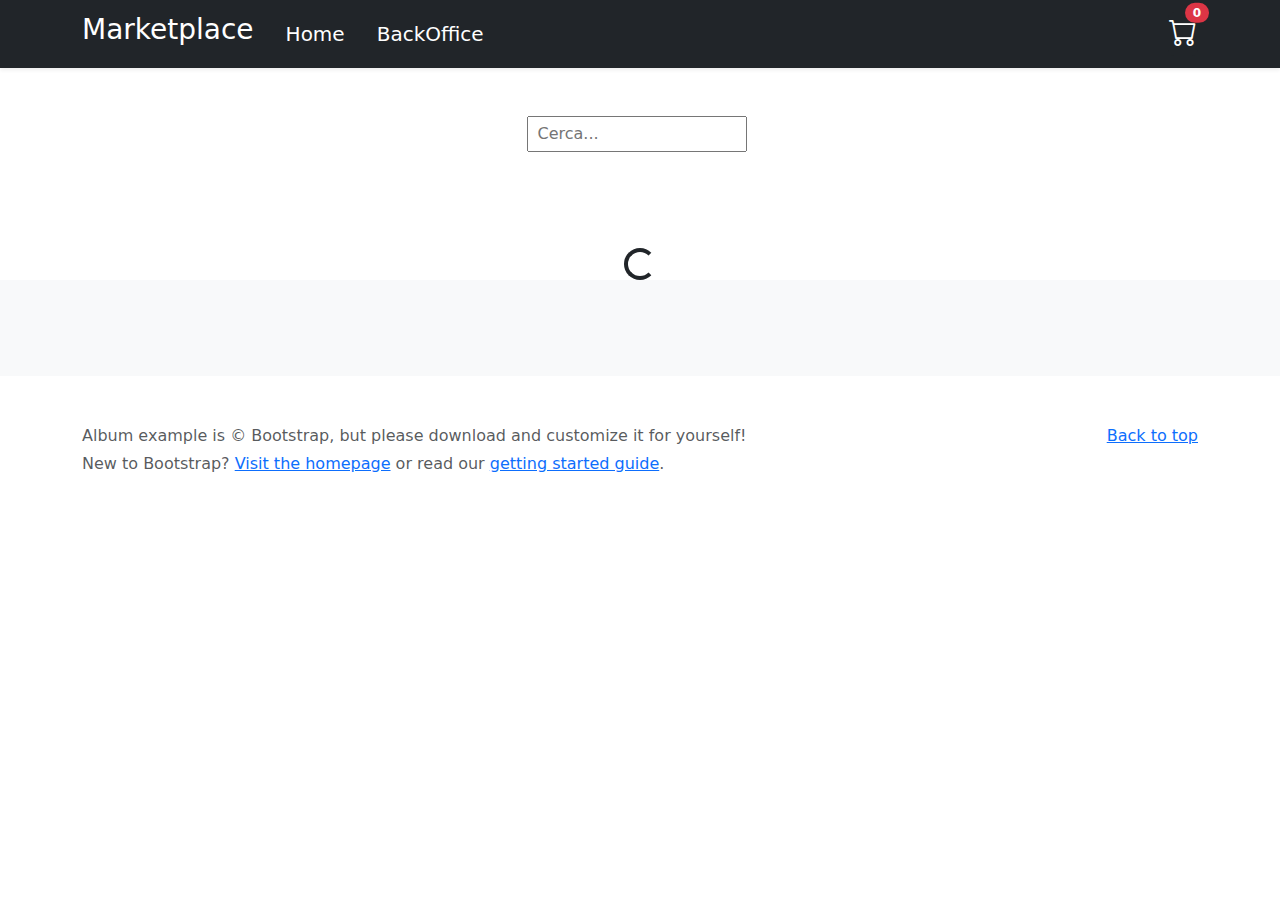
<file: index.html>
<!DOCTYPE html>
<html lang="it">
<head>
    <meta charset="UTF-8">
    <meta name="viewport" content="width=device-width, initial-scale=1.0">
    <link href="https://cdn.jsdelivr.net/npm/bootstrap@5.3.3/dist/css/bootstrap.min.css" rel="stylesheet" integrity="sha384-QWTKZyjpPEjISv5WaRU9OFeRpok6YctnYmDr5pNlyT2bRjXh0JMhjY6hW+ALEwIH" crossorigin="anonymous">
    <link rel="stylesheet" href="https://cdn.jsdelivr.net/npm/bootstrap-icons@1.11.3/font/bootstrap-icons.min.css">
    <link rel="stylesheet" href="style.css">
    <title>Marketplace</title>
</head>
<body>
    
    
  <header data-bs-theme="dark">
    <div class="navbar navbar-dark bg-dark shadow-sm">
      <div class="container d-flex justify-content-between">
        <div class="nav-info d-flex align-items-center">
          <a href="#" class="navbar-brand d-flex align-items-center">
            <strong class="h3">Marketplace</strong>
          </a>
          <a class="mx-3 navbar-brand" href="#">Home</a>
          <a class="mx-3 navbar-brand" href="/BackOffice/backoffice.html">BackOffice</a>
        </div>
        <div class="buttons">
          <button class="btn btn-dark position-relative p-0" type="button" data-bs-toggle="offcanvas" data-bs-target="#offcanvasExample" aria-controls="offcanvasExample">
            <i class="bi bi-cart fs-3"></i>
            <span class="position-absolute top-0 start-100 translate-middle badge rounded-pill bg-danger" id="total-articles">
              0
              <span class="visually-hidden"></span>
            </span>
          </button>
          <div class="offcanvas offcanvas-end" tabindex="-1" id="offcanvasExample" aria-labelledby="offcanvasExampleLabel">
            <div class="offcanvas-header">
              <h5 class="offcanvas-title pb-2 border-bottom w-75" id="offcanvasExampleLabel">Carrello</h5>
              <button type="button" class="btn-close" data-bs-dismiss="offcanvas" aria-label="Close"></button>
            </div>
            <div class="offcanvas-body">
              <div id="cart" class="row g-0">
              </div>
              <div class="totalCart">
                <p class="mt-2" id="totalPrice"></p>
              </div>
              <button class="btn btn-danger mt-5" onclick="deleteAll()">Svuota</button>
            </div>
          </div>
        </div>
      </div>
    </div>
  </header>

  <main>
    <section class="py-5 text-center container ">
      <input type="text" placeholder="Cerca..." id="search-btn" class="px-2 py-1">
      <label for="search"></label>
    </section>
    <div class="justify-content-center mt-5" id="spinner">
      <div class="spinner-border" role="status">
        <span class="visually-hidden">Loading...</span>
      </div>
    </div>
    <div class="album py-5 bg-body-tertiary">
        <div class="container">
            <div id="products-list" class="row row-cols-1 row-cols-sm-2 row-cols-md-3 g-3 w-100 h-100 d-flex justify-content-center align-items-center">
                
            </div>
        </div>
    </div>
  </main>

  <footer class="text-body-secondary py-5">
    <div class="container">
      <p class="float-end mb-1">
      <a href="#">Back to top</a>
      </p>
      <p class="mb-1">Album example is © Bootstrap, but please download and customize it for yourself!</p>
      <p class="mb-0">New to Bootstrap? <a href="/">Visit the homepage</a> or read our <a href="/docs/5.3/getting-started/introduction/">getting started guide</a>.</p>
    </div>
  </footer>

  <script src="https://cdn.jsdelivr.net/npm/bootstrap@5.3.3/dist/js/bootstrap.bundle.min.js" integrity="sha384-YvpcrYf0tY3lHB60NNkmXc5s9fDVZLESaAA55NDzOxhy9GkcIdslK1eN7N6jIeHz" crossorigin="anonymous"></script>
  <script src="script.js"></script>
</body>
</html>
</file>
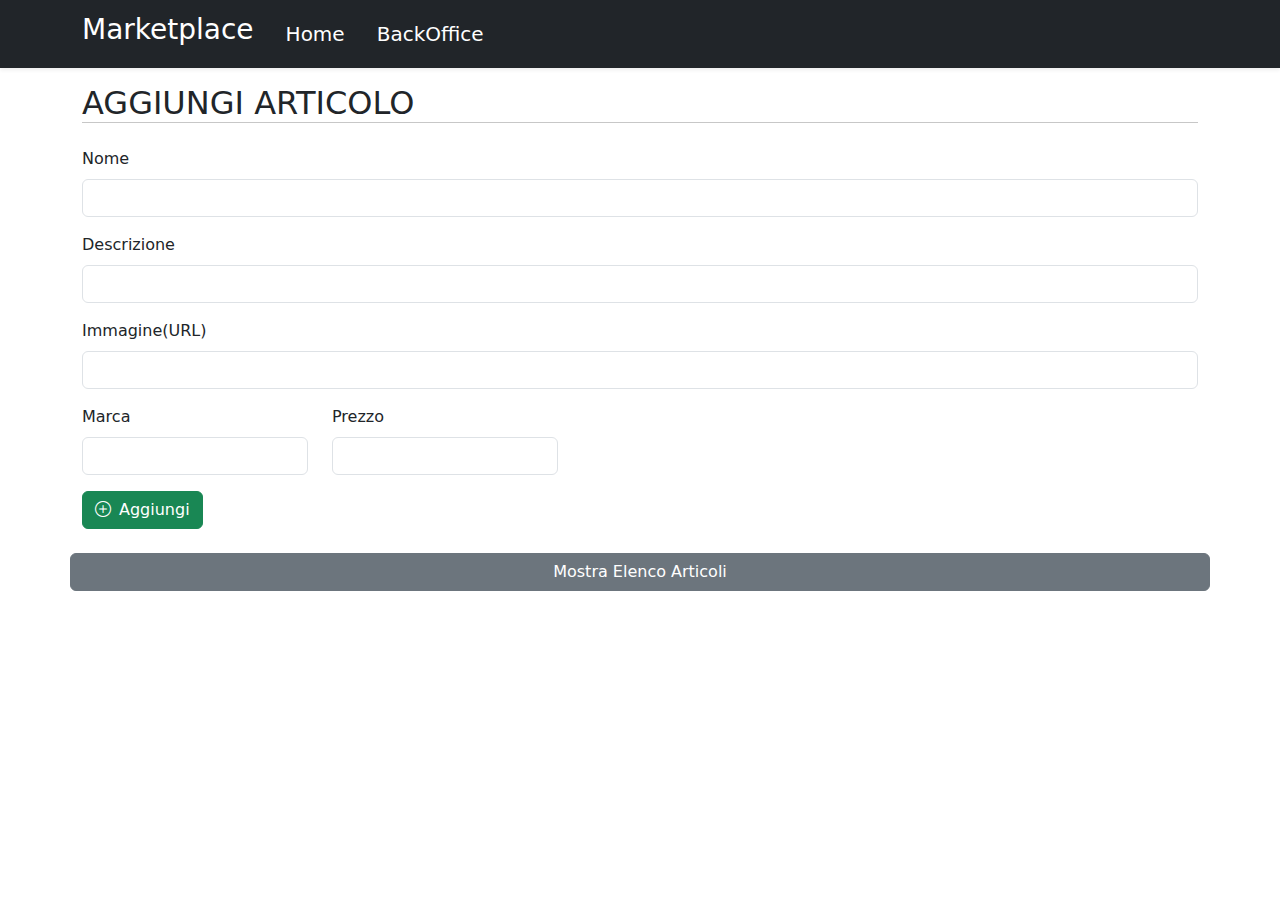
<file: BackOffice/backoffice.html>
<!DOCTYPE html>
<html lang="it">
<head>
    <meta charset="UTF-8">
    <meta name="viewport" content="width=device-width, initial-scale=1.0">
    <link href="https://cdn.jsdelivr.net/npm/bootstrap@5.3.3/dist/css/bootstrap.min.css" rel="stylesheet" integrity="sha384-QWTKZyjpPEjISv5WaRU9OFeRpok6YctnYmDr5pNlyT2bRjXh0JMhjY6hW+ALEwIH" crossorigin="anonymous">
    <link rel="stylesheet" href="https://cdn.jsdelivr.net/npm/bootstrap-icons@1.11.3/font/bootstrap-icons.min.css">
    <link rel="stylesheet" href="backoffice.css">
    <title>BackOffice</title>
</head>
<body>
    
  <header data-bs-theme="dark">
    <div class="navbar navbar-dark bg-dark shadow-sm">
      <div class="container d-flex justify-content-start align-items-center">
        <a href="#" class="navbar-brand d-flex">
          <strong class="h3">Marketplace</strong>
        </a>
        <a class="mx-3 navbar-brand" href="/index.html">Home</a>
        <a class="mx-3 navbar-brand" href="/BackOffice/backoffice.html">BackOffice</a>
      </div>
    </div>
  </header>

  <main>
    <div class="container">
      <div class="row">
        <form id="form" class="mt-3 ">
          <h2 class="mb-4" style="border-bottom: 1px solid #c7c7c7;">AGGIUNGI ARTICOLO</h2>
          <div class="mb-3">
            <label for="name" class="form-label">Nome</label>
            <input type="text" class="form-control" id="name" required>
          </div>
          <div class="mb-3">
            <label for="description" class="form-label">Descrizione</label>
            <input type="text" class="form-control" id="description" required>
          </div>
          <div class="mb-3">
            <label for="imageUrl" class="form-label">Immagine(URL)</label>
            <input type="text" class="form-control" id="imageUrl" required>
          </div>
          <div class="d-flex ">
            <div class="mb-3 ">
              <label for="brand" class="form-label">Marca</label>
              <input type="text" class="form-control" id="brand" required>
            </div>
            <div class="mb-3 mx-4">
              <label for="price" class="form-label">Prezzo</label>
              <input type="number" class="form-control" id="price" required>
            </div>
          </div>
          <div class="d-flex">
            <button class="btn btn-success" onclick="addArticle()"><i class="bi bi-plus-circle me-2"></i>Aggiungi</button>
            <button id="conferma" class="btn btn-secondary conferma" onclick="updateProduct()"><i class="bi bi-check me-2"></i>Conferma</button>
          </div>
        </form>
        <button class="btn btn-secondary mt-4" onclick="showArticle()">Mostra Elenco Articoli</button>
        <div class="justify-content-center my-5" id="spinner">
          <div class="spinner-border" role="status">
            <span class="visually-hidden">Loading...</span>
          </div>
        </div>
      </div>
    </div>
    <div id="products-list" class="container">   
    </div>
  </main>

  <script src="https://cdn.jsdelivr.net/npm/bootstrap@5.3.3/dist/js/bootstrap.bundle.min.js" integrity="sha384-YvpcrYf0tY3lHB60NNkmXc5s9fDVZLESaAA55NDzOxhy9GkcIdslK1eN7N6jIeHz" crossorigin="anonymous"></script>
  <script src="backoffice.js"></script>
</body>
</html>
</file>
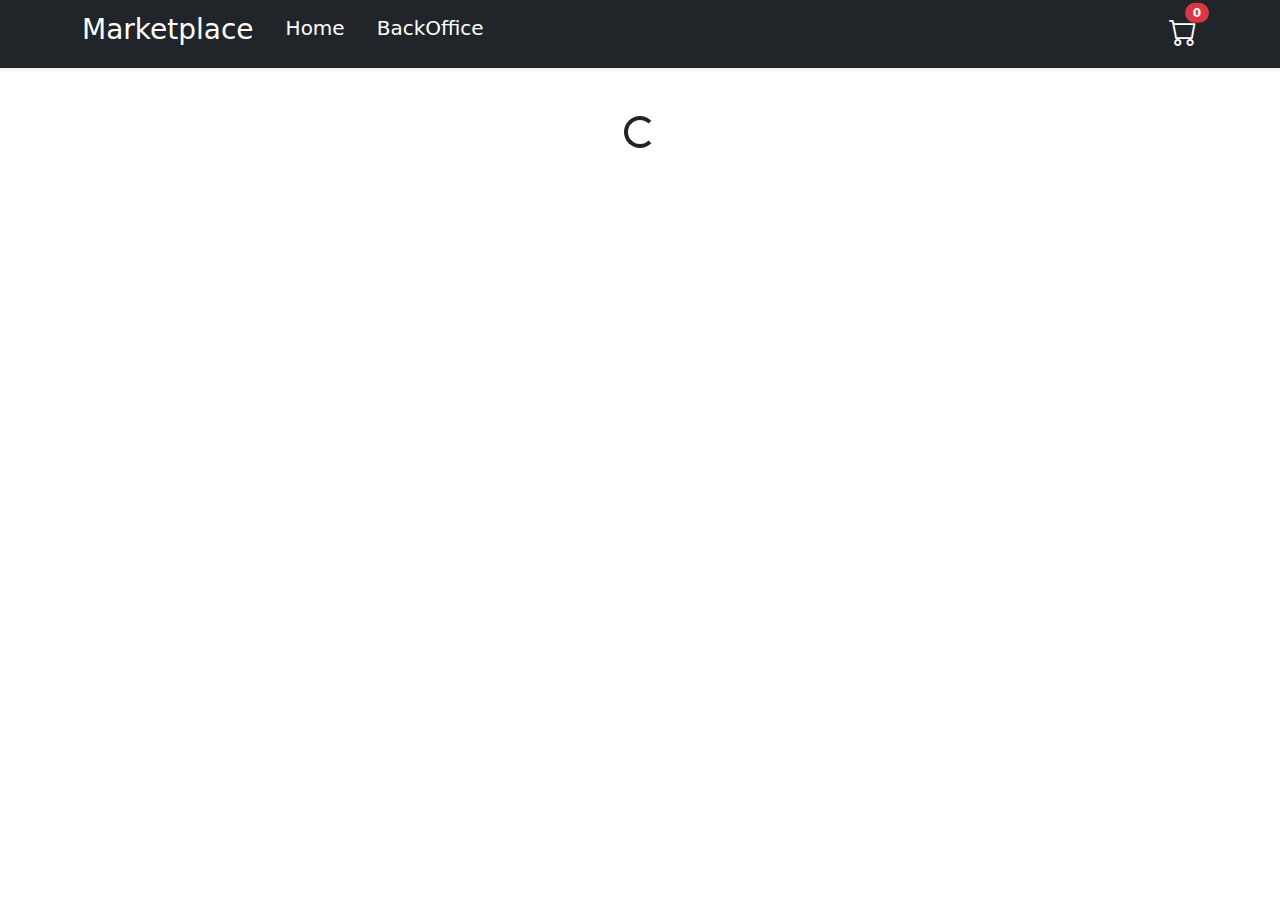
<file: PaginaProdotto/prodotto.html>
<!DOCTYPE html>
<html lang="it">
<head>
    <meta charset="UTF-8">
    <meta name="viewport" content="width=device-width, initial-scale=1.0">
    <link href="https://cdn.jsdelivr.net/npm/bootstrap@5.3.3/dist/css/bootstrap.min.css" rel="stylesheet" integrity="sha384-QWTKZyjpPEjISv5WaRU9OFeRpok6YctnYmDr5pNlyT2bRjXh0JMhjY6hW+ALEwIH" crossorigin="anonymous">
    <link rel="stylesheet" href="https://cdn.jsdelivr.net/npm/bootstrap-icons@1.11.3/font/bootstrap-icons.min.css">
    <link rel="stylesheet" href="prodotto.css">
    <title>Articolo</title>
</head>
<body>

    <header data-bs-theme="dark">
      <div class="navbar navbar-dark bg-dark shadow-sm">
        <div class="container d-flex justify-content-between align-items-center">
          <div class="nav-info d-flex">
            <a href="#" class="navbar-brand d-flex align-items-center">
              <strong class="h3">Marketplace</strong>
            </a>
            <a class="mx-3 navbar-brand" href="/index.html">Home</a>
            <a class="mx-3 navbar-brand" href="/BackOffice/backoffice.html">BackOffice</a>
          </div>
          <div class="buttons">
            <button class="btn btn-dark position-relative p-0" type="button" data-bs-toggle="offcanvas" data-bs-target="#offcanvasExample" aria-controls="offcanvasExample">
              <i class="bi bi-cart fs-3"></i>
              <span class="position-absolute top-0 start-100 translate-middle badge rounded-pill bg-danger" id="total-articles">
                0
                <span class="visually-hidden"></span>
              </span>
            </button>
            <div class="offcanvas offcanvas-end" tabindex="-1" id="offcanvasExample" aria-labelledby="offcanvasExampleLabel">
              <div class="offcanvas-header">
                <h5 class="offcanvas-title pb-2 border-bottom w-75" id="offcanvasExampleLabel">Carrello</h5>
                <button type="button" class="btn-close" data-bs-dismiss="offcanvas" aria-label="Close"></button>
              </div>
              <div class="offcanvas-body">
                <div id="cart" class="row g-0">
                </div>
                <div class="totalCart">
                  <p class="mt-2" id="totalPrice"></p>
                </div>
                <button class="btn btn-danger mt-5" onclick="deleteAll()">Svuota</button>
              </div>
            </div>
          </div>
        </div>
      </div>
      </header>

    <main>
      <div class="justify-content-center mt-5" id="spinner">
        <div class="spinner-border" role="status">
          <span class="visually-hidden">Loading...</span>
        </div>
      </div>
      <div class="container d-flex align-items-center justify-content-center" id="article">
      </div>
    </main>

    <script src="https://cdn.jsdelivr.net/npm/bootstrap@5.3.3/dist/js/bootstrap.bundle.min.js" integrity="sha384-YvpcrYf0tY3lHB60NNkmXc5s9fDVZLESaAA55NDzOxhy9GkcIdslK1eN7N6jIeHz" crossorigin="anonymous"></script>
    <script src="prodotto.js"></script>
</body>
</html>
</file>
<file: style.css>
.card-product {
    height: 400px;
    width: 300px;
}

.card-product img {
    width: 200px;
    height: 200px;
}

.card-text{
    height: 50px;
    display: -webkit-box;
    -webkit-line-clamp: 2;
    -webkit-box-orient: vertical;  
    overflow: hidden;
}

.cart-text{
    display: -webkit-box;
    -webkit-line-clamp: 2;
    -webkit-box-orient: vertical;  
    overflow: hidden;
}

#spinner {
    display: flex;
}
</file>
<file: BackOffice/backoffice.css>
#spinner {
    display: none;
}

.conferma {
    display: none;
    margin-left: 5px;
}
</file>
<file: PaginaProdotto/prodotto.css>
.img-product img{
    width: 300px;
    border-right: 1px solid #c7c7c7;
}

.info-article{
    width: 400px;
}

#spinner {
    display: flex;
}
</file>
